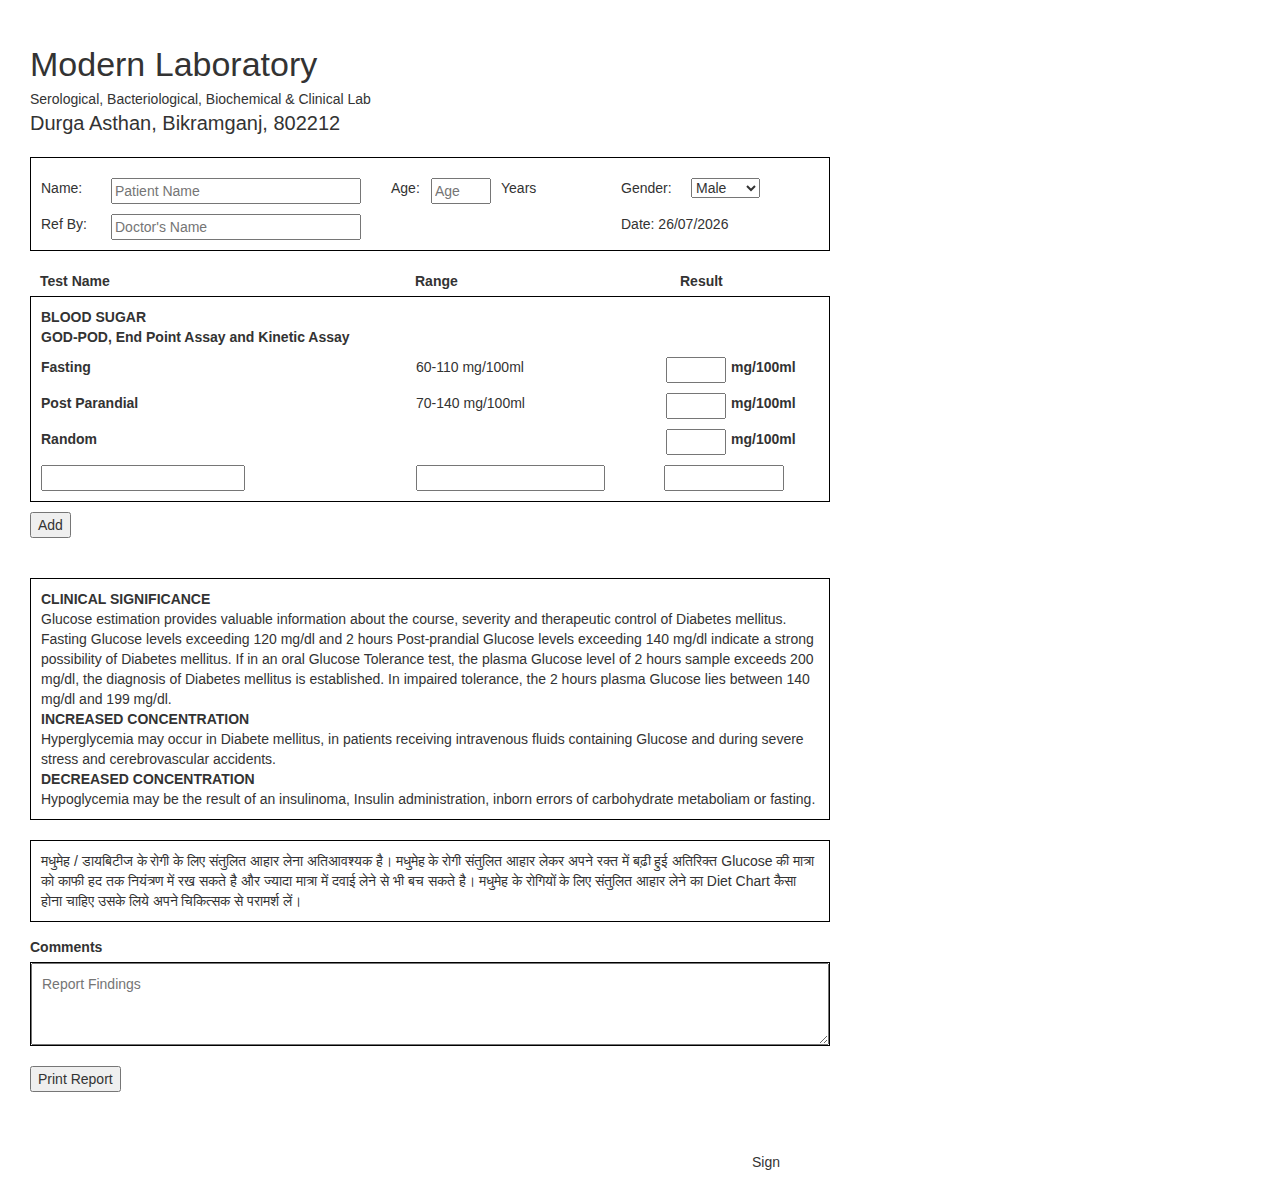
<file: index.html>
<!DOCTYPE>
<html>

<head>
    <meta charset="UTF-8">
    <title>Lab Report</title>
    <link href="style.css" rel="stylesheet" type="text/css" />
    <link href="bootstrap.min.css" rel="stylesheet" type="text/css" />
    <script src="jquery.min.js" type="text/javascript"></script>
    <script src="lab.js" type="text/javascript"></script>
</head>

<body>
    <div class="fullReport">
        <div class="reportHeader">
            <div class="labDetails">
                <div class="labName">Modern Laboratory</div>
                <div class="labDesc">Serological, Bacteriological, Biochemical & Clinical Lab</div>
                <div class="labAddress">Durga Asthan, Bikramganj, 802212</div>
            </div>
            <div class="custDetails">
                <div class="custDetailsRow">
                    <div class="custDetailGroup custNameDetailGroup">
                        <div class="custDetailLabel"> Name: </div>
                        <div id="custNameValue">
                            <input type="text" class="nameBox" id="custName" placeholder="Patient Name">
                        </div>
                    </div>
                    <div class="custDetailGroup" id="custAgeGroup">
                        <div class="custDetailLabel" id="custAgeLabel"> Age: </div>
                        <div id="custAgeValue">
                            <input type="text" id="custAge" placeholder="Age">
                        </div>
                        Years
                    </div>
                    <div class="custDetailGroup">
                        <div class="custDetailLabel"> Gender: </div>
                        <div id="custGenderValue">
                            <select id="custGender">
                            <option value="Male">Male</option>
                            <option value="female">Female</option>
                        </select>
                        </div>
                    </div>
                </div>
                <div class="custDetailsRow">
                    <div class="custDetailGroup">
                        <div class="custDetailLabel custNameDetailGroup"> Ref By: </div>
                        <div id="custRefByValue">
                            <input type="text" class="nameBox" id="custRefBy" placeholder="Doctor's Name">
                        </div>
                    </div>
                    <div class="reportDateGroup">
                        <div id="reportDate"></div>
                    </div>
                </div>

            </div>
        </div>
        <div class="reportBody">
            <div class="testItemColumns">
                <div class="testName">Test Name</div>
                <div class="testRange">Range</div>
                <div class="testResult testResultHeader">Result</div>
            </div>
            <div class="testItem">
                <div class="testCategoryName">BLOOD SUGAR<br>GOD-POD, End Point Assay and Kinetic Assay</div>
                <div class="testCategoryItem">
                    <div class="testName">Fasting</div>
                    <div class="testRange">60-110 mg/100ml</div>
                    <div class="testResult">
                        <div class="testResultPrint">
                            <input class="testResultValue" type="text"> mg/100ml
                        </div>
                    </div>
                </div>
                <div class="testCategoryItem">
                    <div class="testName">Post Parandial</div>
                    <div class="testRange">70-140 mg/100ml</div>
                    <div class="testResult">
                        <div class="testResultPrint">
                            <input class="testResultValue" type="text"> mg/100ml
                        </div>
                    </div>
                </div>
                <div class="testCategoryItem">
                    <div class="testName">Random</div>
                    <div class="testRange"></div>
                    <div class="testResult">
                        <div class="testResultPrint">
                            <input class="testResultValue" type="text"> mg/100ml
                        </div>
                    </div>
                </div>
                <div class="testCategoryItem">
                    <div class="testName customTestName"><input class="customTestNameBox" type="text"></div>
                    <div class="testRange customTestRange"><input class="customTestRangeBox" type="text"></div>
                    <div class="testResult">
                        <div class="customTestResultPrint">
                            <input class="customTestResultValue" type="text">
                        </div>
                    </div>
                </div>                
            </div>
            <input type="button" name="" value="Add" id="addNewTest"/>
        </div>
        <div class="reportFooter">
            <div class="notes">
                <div class="notesHeading">CLINICAL SIGNIFICANCE</div>
                Glucose estimation provides valuable information about the course, severity and therapeutic control of Diabetes mellitus.
                Fasting Glucose levels exceeding 120 mg/dl and 2 hours Post-prandial Glucose levels exceeding 140 mg/dl indicate
                a strong possibility of Diabetes mellitus. If in an oral Glucose Tolerance test, the plasma Glucose level
                of 2 hours sample exceeds 200 mg/dl, the diagnosis of Diabetes mellitus is established. In impaired tolerance,
                the 2 hours plasma Glucose lies between 140 mg/dl and 199 mg/dl.
                <div class="notesSubHeading"> INCREASED CONCENTRATION </div>
                Hyperglycemia may occur in Diabete mellitus, in patients receiving intravenous fluids containing Glucose and during severe
                stress and cerebrovascular accidents.
                <div class="notesSubHeading"> DECREASED CONCENTRATION </div>
                Hypoglycemia may be the result of an insulinoma, Insulin administration, inborn errors of carbohydrate metaboliam or fasting.
            </div>
            <div class="foodSuggestionBox">
                मधुमेह / डायबिटीज के रोगी के लिए संतुलित आहार लेना अतिआवश्यक है। मधुमेह के रोगी संतुलित आहार लेकर अपने रक्त में बढ़ी हुई
                अतिरिक्त Glucose की मात्रा को काफी हद तक नियंत्रण में रख सकते है और ज्यादा मात्रा में दवाई लेने से भी बच
                सकते है। मधुमेह के रोगियों के लिए संतुलित आहार लेने का Diet Chart कैसा होना चाहिए उसके लिये अपने चिकित्सक
                से परामर्श लें।
            </div>
            <div id="report_comments_print_label">
                Comments
            </div>
            <div id="report_comments_print">
                <textarea rows="3" id="report_comments" placeholder="Report Findings"></textarea>
            </div>

            <div class="actionKeys">
                <input type="button" value="Print Report" id="printReport" />
            </div>
            <div class="reportSign">
                Sign
            </div>
        </div>
    </div>

</body>

</html>
</file>
<file: style.css>
.fullReport{
    margin: 40px 0 0 30px;
    width: 800px;
}

.labDetails {
    text-align: left;
    margin-bottom: 20px;
}

.labName {
    font-size: 34px;
    font-family: sans-serif;
}

.labAddress {
    font-size: 20px;
}

.custDetails {
    border: 1px solid black;
    padding: 10px;
    margin-bottom: 10px;
}

.custDetailsRow {
    display: flex;
    margin-top: 10px;
    padding-top: -5px;
}

.custDetailGroup {
    display: flex;
    margin-right: 30px;
    min-width: 250px;
}

#custAgeGroup {
    min-width: 200px;
}

.custNameDetailGroup {
    min-width: 320px;
}

.custDetailLabel {
    min-width: 70px;
}

.nameBox {
    width: 250px;
}

#custAge {
    width: 60px;
    margin-right: 5px;
}

#custAgeLabel {
    min-width: 40px;
}

#custAgeValue {
    margin-right: 5px;
}

#custGenderValue {
    margin-right: 5px;
}

.reportDateGroup {
    margin-left: 300px;
    width: 100%;
}

.testItemColumns {
    display: flex;
    padding-left: 10px;
    padding-top: 10px;
    padding-bottom: 5px;
    font-weight: bold;
}

.testItem {
    border: 1px solid black;
    padding: 10px;
}

.testCategoryName {
    font-weight: bold;
}

.testCategoryItem {
    display: flex;
    margin-top: 10px;
}

.testName {
    min-width: 375px;
    font-weight: bold;
}

.testRange {
    min-width: 250px;
}

.testResult {
    display: flex;
    min-width: 120px;
}

.testResultHeader {
    margin-left: 15px;
}

.testResultValue {
    width: 60px;
    margin-right: 5px;
}

.customTestResultValue {
    margin-right: 30px;
    width: 120px;
}

.testResultPrint, .customTestResultPrint {
    margin-right: 5px;
    min-width: 110px;
    display: flex;
    justify-content: flex-end;
    font-weight: bold;
}

#addNewTest {
    margin-top: 10px;
}

.notes {
    margin-top: 40px;
    border: 1px solid black;
    padding: 10px;
}

.notesHeading {
    font-weight: bold;
    font-family: sans-serif;
}

.notesSubHeading {
    font-weight: bold;
}

.foodSuggestionBox {
    margin-top: 20px;
    border: 1px solid black;
    padding: 10px;
}

#report_comments_print_label {
    font-weight: bold;
    font-family: inherit;
    margin-top: 15px;
}

#report_comments_print {
    margin-top: 5px;
    border: 1px solid black;
}

#report_comments {
    width: 100%;
    padding: 10px;
    font-family: inherit;
    font-size: inherit;
}

.reportSign {
    margin-top: 60px;
    margin-right: 50px;
    margin-bottom: 20px;
    min-width: 85px;
    display: flex;
    justify-content: flex-end;
}

.actionKeys {
    margin-top: 20px;
}
</file>
